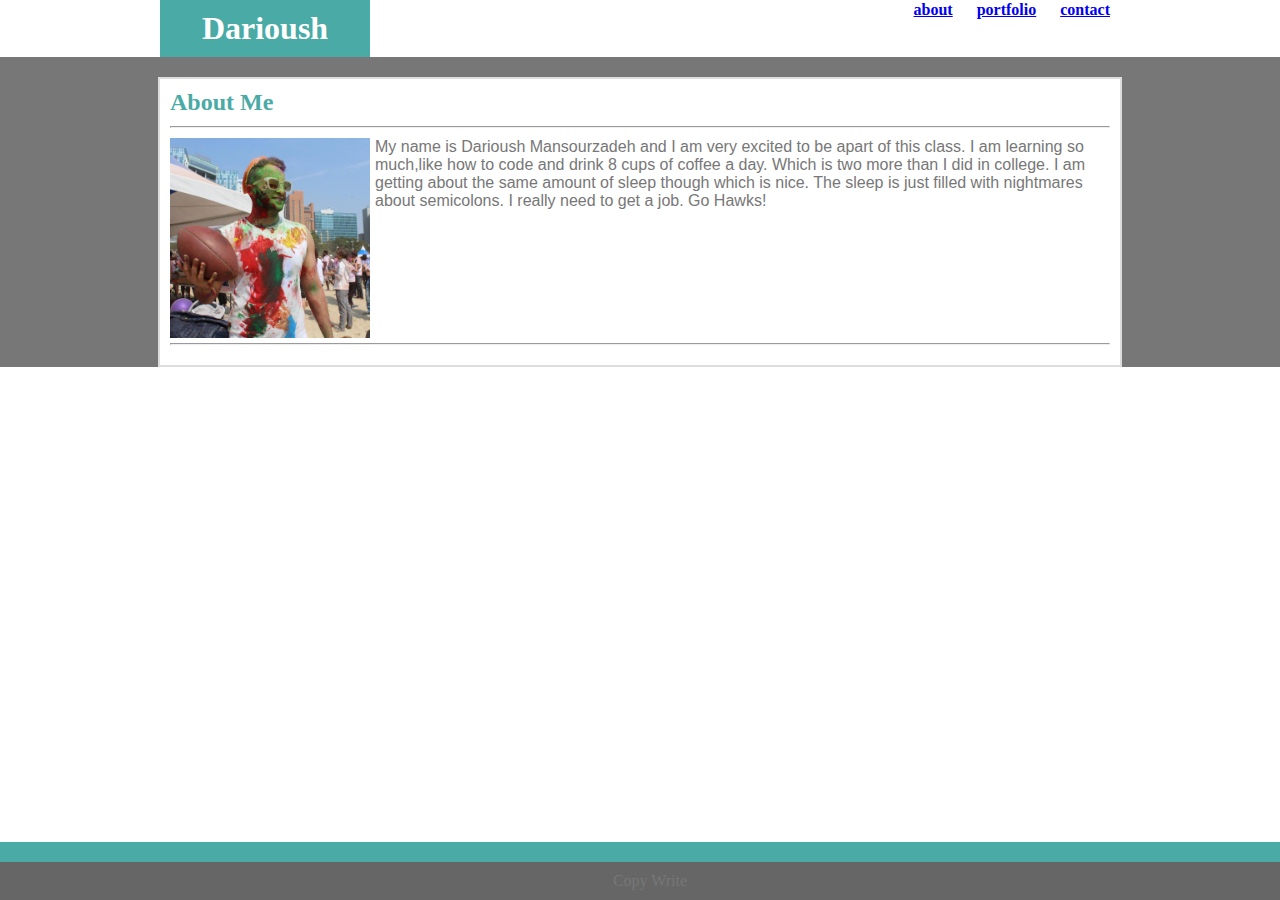
<file: index.html>
<!DOCTYPE html>
<html lang="en">

<head>
    <meta charset="UTF-8">
    <meta name="viewport" content="width=device-width, initial-scale=1.0">
    <meta http-equiv="X-UA-Compatible" content="ie=edge">
    <title>About Me</title>
    <link rel="stylesheet" type="text/css" href="style.css">
</head>

<body>


    <div class="container">
        <header>
                <div class = header1>
                <h1>Darioush</h1>
                <h4>
                    <a link href="index.html">about</a>
                    <a link href="portfolio.html">portfolio</a>
                    <a link href="contact.html">contact</a>
                </h4>
                </div>
        </header>



        <Section id="box1">
            <h2>About Me</h2>
            <hr>
            <div class="panel-body">
                <p><img width=200 class="bro" src="me.jpg" alt="Me">
                My name is Darioush Mansourzadeh and I am very excited to be apart of this class. I am learning so
                    much,like how to code and drink 8 cups of coffee a day. Which is two more than I did in college. I am getting about the same amount of sleep though which is nice. The sleep is just filled with nightmares about semicolons. I really need to get a job. Go Hawks!</P>
            </div>
            <hr>
        </Section>

        <div class=push> </div>
    </div>

    <footer>
        Copy Write
    </footer>


    </div>

    </div>


</body>

</html>
</file>
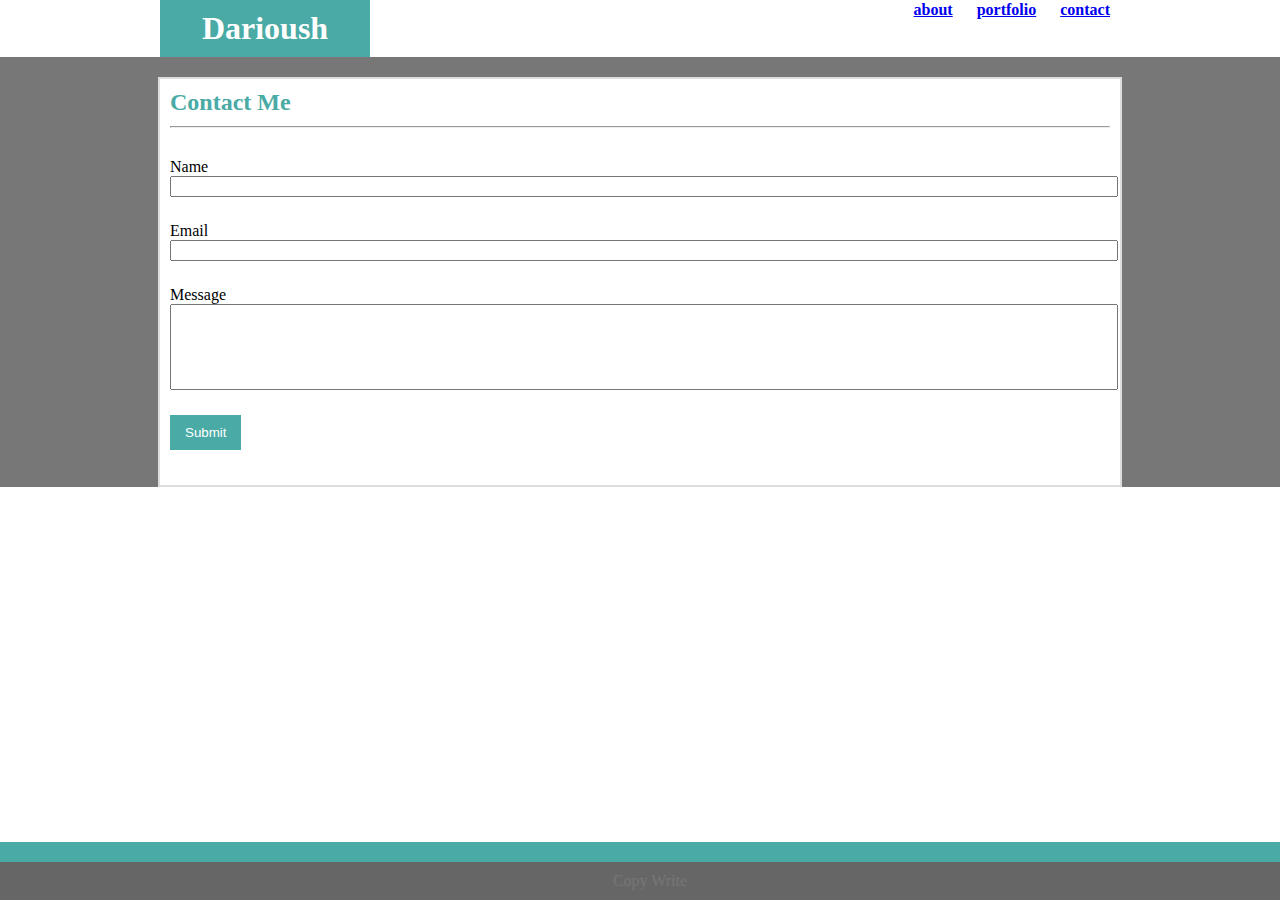
<file: contact.html>
<!DOCTYPE html>
<html lang="en">

<head>
    <meta charset="UTF-8">
    <meta name="viewport" content="width=device-width, initial-scale=1.0">
    <meta http-equiv="X-UA-Compatible" content="ie=edge">
    <title>conactme</title>
    <link rel="stylesheet" type="text/css" href="style.css">
</head>

<body>
    <div class="container">

        <header>
                <div class = header1>
                        <h1>Darioush</h1>
                        <h4>
                            <a link href="index.html">about</a>
                            <a link href="portfolio.html">portfolio</a>
                            <a link href="contact.html">contact</a>
                        </h4>
                        </div>
        </header>


        <Section id="box1">
            <h2>Contact Me</h2>

            <hr>

            <div class="panel-body-contact"></div>
            <div class="contact-info">

                <form action="blank.php" method="get">
                    <label>Name</label>
                    <input type="text" name="name"></input>
                </form>
            </div>

            <div class="contact-info">
                <form action="blank.php" method="get">
                    <label>Email</label>
                    <input type="Email" name="Email"></inputs>
                </form>
            </div>

            <div class="contact-info">
                <form action="blank.php" method="get">
                    <label>Message</label>
                    <input type="Message"></inputs>
                </form>
            </div>

            <div class="contact-info">
                <input type="submit"></input>
            </div>

    </div>

</Section>


    <footer>
        Copy Write
    </footer>


    </div>


</body>

</html>
</file>
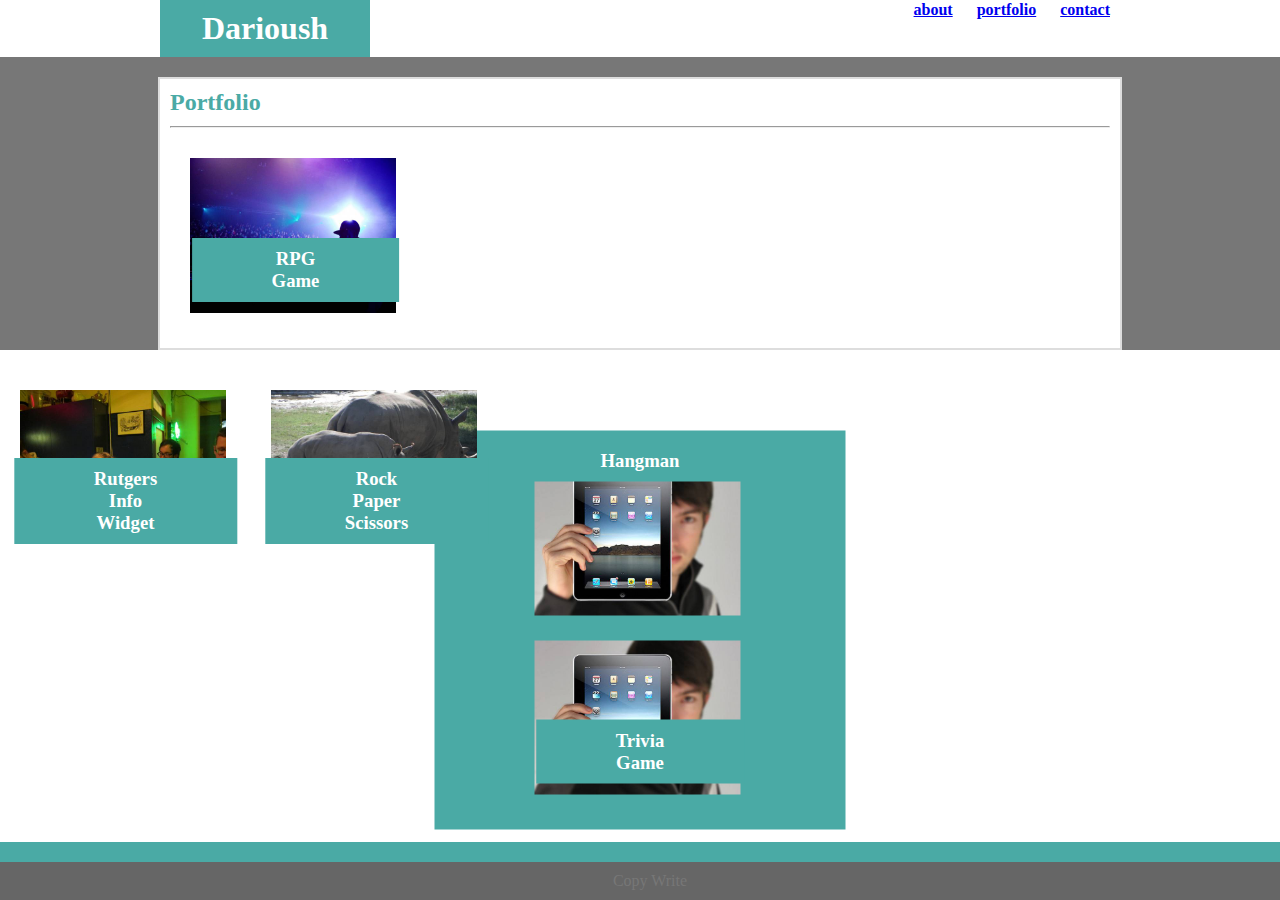
<file: portfolio.html>
<!DOCTYPE html>
<html lang="en">

<head>
    <meta charset="UTF-8">
    <meta name="viewport" content="width=device-width, initial-scale=1.0">
    <meta http-equiv="X-UA-Compatible" content="ie=edge">
    <title>portfolio</title>
    <link rel="stylesheet" type="text/css" href="style.css">
</head>

<body>
    <div class="container">
        <header>
                <div class = header1>
                        <h1>Darioush</h1>
                        <h4>
                            <a link href="index.html">about</a>
                            <a link href="portfolio.html">portfolio</a>
                            <a link href="contact.html">contact</a>
                        </h4>
                        </div>
        </header>



        <Section id="box1">
            <h2>Portfolio</h2>

            <hr>
        <div class="photo-labels">

        
            <div class="portfolio-photos1">
                <img src="look at my tech.jpg" alt="no tech" width="206px" ;>
                <h3 class="text-on-top">Hangman</h3>
            </div>

            <div class="portfolio-photos2">
                <img src="look at my tech.jpg" alt="IPAD!" width="206px" ;>
                <h3 class="text-on-top" >Trivia Game</h3>
                </div>
            </div>

            <div class="portfolio-photos3">
                <img src="none of this is plugged in.jpg" alt="dj dude" width="206px" ;>
                <h3 class="text-on-top">RPG Game</h3>
                </div>
            </div>

            <div class="portfolio-photos4">
                <img src="yo you like wes anderson.jpg" alt="soooo" width="206px" ;>
                <h3 class="text-on-top">Rutgers Info Widget</h3>
                </div>
            </div>

            <div class="portfolio-photos5">
                <img src="beatiful creatures.jpg" alt="no tech" width="206px" ;>
                <h3 class="text-on-top">Rock Paper Scissors</h3>
                </div>
            </div>

        </div>

        </Section>

        <div class=push> </div>
    </div>

    <footer>
        Copy Write
    </footer>


    </div>


</body>

</html>
</file>
<file: style.css>
* {
    margin: 0;
}
.body{ 
    background-color: #dddddd;
    margin: 0%;
    background-color: #777777;
}

header {
    background-color: #ffffff;
    width: 100%;
    padding: 0%;
    margin: 0;
    position: relative;
    box-sizing: border-box;
    }

h1 {
    color: white;
    font-family: Georgia, 'Times New Roman', Times, serif;
    background-color: #4aaaa5;
    width: 200px;
    margin: 0;
    padding: 10px 5px;
    text-align: center;
   
}

header > .header1 {
    background-color:#ffffff;
    margin: 0 auto;
    width: 960px;
}



h1,
h4,
a {
    display: inline-block;
}

a{
    padding: 0 10px;
}
h4 {
    float: right;
    top: 1px;
    position: relative;
}

.container{
    background-color: #777777;
    margin-left: 0;
    margin-right: 0;
    min-height: 100%;
    height: 100%;
}


footer{
    border-top:20px solid #4aaaa5; 
   bottom: 0;
    padding: 10px;
    width: 100%;
    background-color: #666666;
    color: #777777;
    text-align: center;
    position: absolute;
}


.photo-labels {
    position: relative;
    text-align: center;
    color: white;
    position: absolute;
    top: 70%;
    left: 50%;
    transform: translate(-50%, -50%);
    background-color: #4aaaa5;
    padding: 10px 80px;
  }
.portfolio-photos1 { 
    position: relative;
    text-align: center;
    color: white;
    background-color: #4aaaa5;
    margin: 20px;
}

.portfolio-photos2 { 
    position: relative;
    text-align: center;
    color: white;
    float: left;
    margin: 20px;
}

.portfolio-photos3 { 
    position: relative;
    text-align: center;
    color: white;
    float: left;
    margin: 20px;
}

.portfolio-photos4 { 
    position: relative;
    text-align: center;
    color: white;
    float: left;
    margin: 20px;
}

.portfolio-photos5 { 
    position: relative;
    text-align: center;
    color: white;
    float: left;
    margin: 20px;
}

h3.text-on-top {
    position: absolute;
    top: 70%;
    left: 50%;
    transform: translate(-50%, -50%);

  }

  h3.text-on-top {
    position: absolute;
    top: 70%;
    left: 50%;
    transform: translate(-50%, -50%);
    background-color: #4aaaa5;
    padding: 10px 80px;
  }

img{
    float: left;
    margin-right : 5px;
    margin-bottom:5px; 
  }

#box1 {
    background-color: #ffffff;
    padding: 10px;
    border: #dddddd solid 2px;
    width: 940px; 
    margin-top: 20px;
    margin-right: auto;
    margin-left: auto;
    margin-bottom: 20px;
    overflow: hidden;
    clear: both 

}






h2 {
    color: #4aaaa5;
    font-family: Georgia, 'Times New Roman', Times, serif;
    clear: both;
}



p { 
    font-family: Arial, Helvetica, sans-serif;
    color: #777777; 
    float: left;
}






.contact-info{
    padding-bottom: 25px;
    display: block;
}

.contact-info label{
    display: block;
}

hr {
    Margin:10px 0px;
}
.contact-info input[type="text"] {
    width: 100%;
}

.contact-info input[type="email"] {
    width: 100%;
}

.contact-info input[type="Message"]{
    width: 100%;
    height: 80px; 
}

.contact-info input[type="submit"] {
    color: #ffffff;
    background-color: #4aaaa5;
    padding: 10px 15px;
    border: none;
}

.panel-body-contact {
    margin-bottom: 30px;
}
</file>
